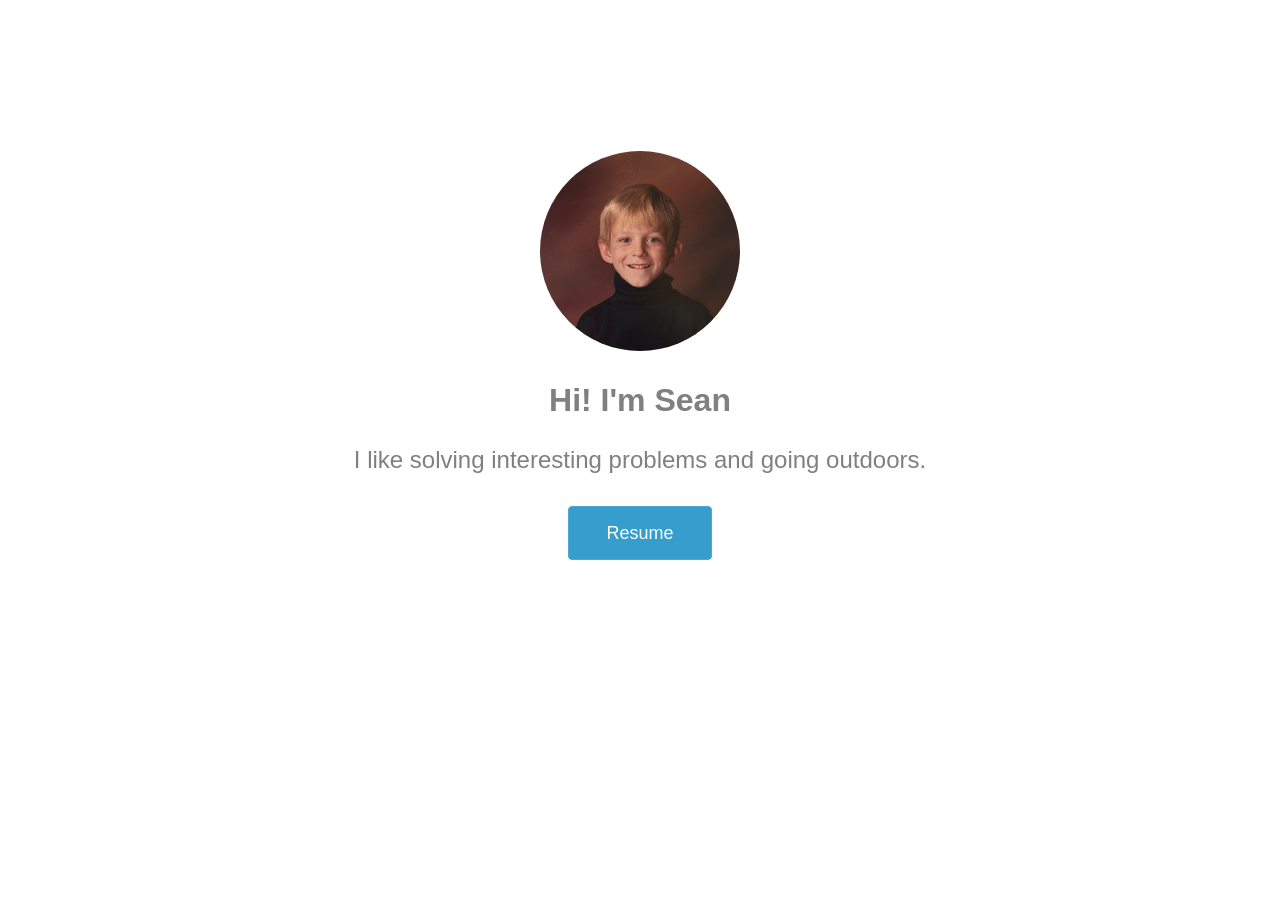
<file: seanlutz.github.io/index.html>
<!DOCTYPE html>
<html lang="en-us">

<head>
  <meta name="viewport" content="width=device-width, initial-scale=1.0">
  <link rel="shortcut icon" href="images/letter-a.png" type="image/x-icon">
  <link rel="stylesheet" type="text/css" href="style.css" />
</head>

<body>
  <div class="container">
    <div class="content-container">
      <img src="images/smallersean.png" class="img-circle">
      <h2>Hi! I'm Sean</h2>
      <p>I like solving interesting problems and going outdoors.</p>
      <div class="buttons">
        <a href="https://seanlutz.github.io/resume.pdf" class="resume">Resume</a>
      </div>
    </div>
<!--
    <div class="footer">
      <div>
        <a href="https://www.github.com/lchsam/">Sam Lee</a> | sam9072000@gmail.com
      </div>
      
      <br/>
      <div>
        Don't mind me, just need to give credit to where credit is due:
      </div>
      <div>Icon(s) made by <a href="http://www.freepik.com" title="Freepik">Freepik</a> from <a href="https://www.flaticon.com/" title="Flaticon">www.flaticon.com</a> is licensed by <a href="http://creativecommons.org/licenses/by/3.0/" title="Creative Commons BY 3.0" target="_blank">CC 3.0 BY</a></div>

    </div>
-->
  </div>
</body>
</file>
<file: seanlutz.github.io/style.css>
html {
  box-sizing: border-box;
}

*,
*:before,
*:after {
  box-sizing: inherit;
}

html,
body {
  height: 100%;
}

body {
  /*background-color: rgb(238, 255, 254);*/
}

.container {
  text-align: center;
  font-family: helvetica, sans-serif;
  color: hsl(0, 0%, 50%);
}

a:-webkit-any-link {
  text-decoration: none;
  color: hsl(0, 0%, 50%);
}

a:hover {
  color: hsl(0, 0%, 20%);
}

h2 {
  font-size: xx-large;
}
.img-circle {
    height: auto; 
    width: auto; 
    border-radius: 50%;
}
#circular {
  margin: 0 auto;
  width: 300px;
  max-width: 100%;
  height: auto;
  padding-top: 3em;
  padding-left: 2em;
  padding-right: 2em;
}
p {
  word-wrap: break-word;
}

.content-container p {
  font-size: x-large;
  margin: 0 auto;
  max-width: 80%
}


/*
.content-container {
  padding-top: 2em;
  padding-bottom: 4em;
}
*/

.footer {
  padding-top: 2em;
  padding-bottom: 2em;
}

.footer p {
  line-height: 0.25;
  font-size: medium;
  padding-left: 1em;
  padding-right: 1em;
}

.buttons {
  padding-top: 2em;
  padding-bottom: 1em;
  display: -webkit-flex;
  display: flex;
  -webkit-flex-direction: column;
  flex-direction: column;
  align-items: center;
  justify-content: center;
}

.buttons a {
  display: inline-block;
  font-size: large;
  border-radius: 4px;
  color: #ffffff;
  border: 0.1em solid rgb(75, 168, 211);
  /* Border box brings down anchor text,
  border width has to be subtracted
  off of line-height for centering */
  background-color: rgb(54, 158, 204);
  height: 3em;
  line-height: 2.9em;
  width: 80%;
  margin-bottom: 0.5em;
}

.buttons a:hover {
  background-color: rgba(54, 158, 204, 0.75);
}

.resume {
  order: 1;
  -webkit-order: 1;
}

.github {
  order: 2;
  -webkit-order: 2;
}

@media screen and (min-width: 426px) {
  .container {
    display: flex;
    flex-direction: column;
    justify-content: center;
    height: 80vh;
  }
  .buttons {
    -webkit-flex-direction: row;
    flex-direction: row;
  }
  .buttons a {
    width: 8em;
    margin-left: 0.75em;
    margin-right: 0.75em;
  }
}



@media screen and (max-height: 640px) {
  .container {
    height: auto;
  }
}
</file>
